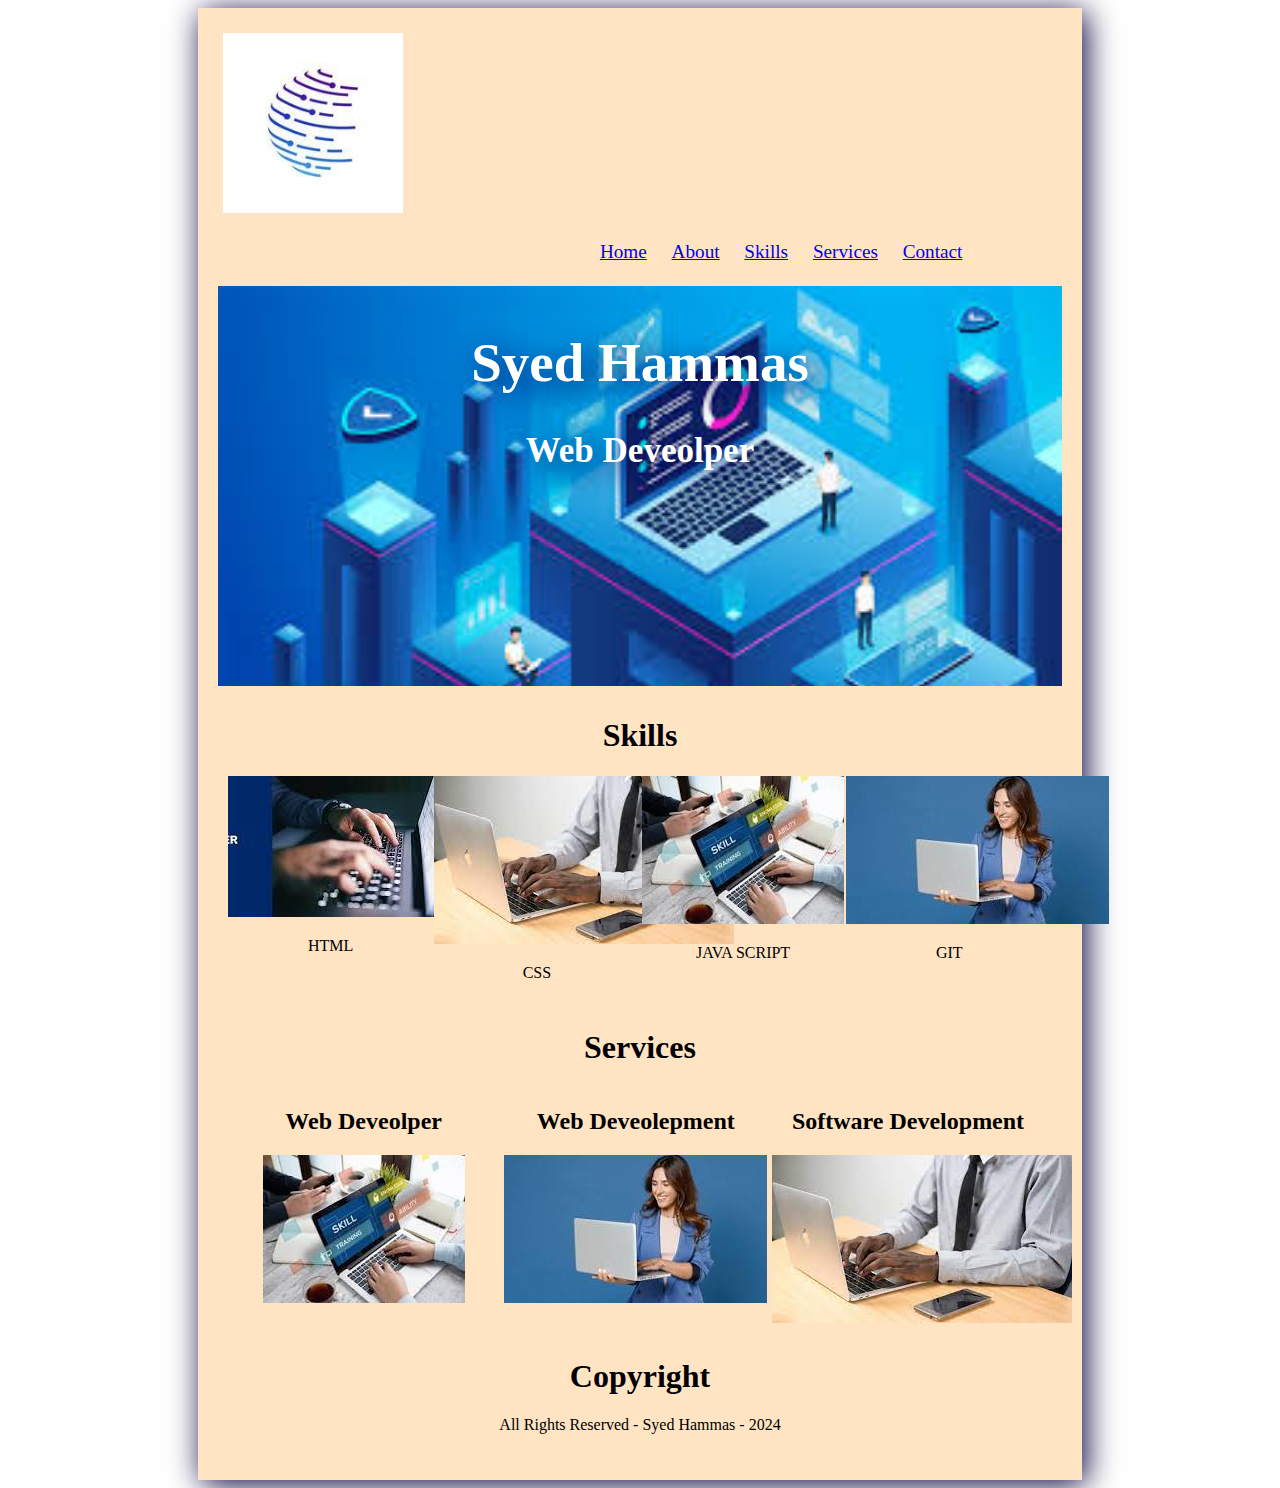
<file: index.html>
<!DOCTYPE html>
<html lang="en">

<head>
    <meta charset="UTF-8">
    <meta http-equiv="X-UA-Compatible" content="IE=edge">
    <meta name="viewport" content="width=device-width, initial-scale=1.0">
    <title>Document</title>
    <link rel="stylesheet" href="./style.css">
</head>

<body>

    <div id="container">

        <div id="header">
            <div id="logo">
                <img src="images/logo.jpeg" alt="software">
            </div>
            <div id="navbar">
                <ul>
                    <li><a href="index.html">Home</a></li>
                    <li><a href="about.html">About</a></li>
                    <li><a href="skills.html">Skills</a></li>
                    <li><a href="services.html">Services</a></li>
                    <li><a href="contact.html">Contact</a></li>
                </ul>
            </div>
        </div>

        <div id="images">
            <h1>Syed Hammas</h1>
            <h2>Web Deveolper</h2>
        </div>

        <div id="skills">
            <h1>Skills</h1>

            <div class="skills-body">
                <img src="images/pic 1" alt="software">
                <p>HTML</p>
            </div>
            <div class="skills-body">
                <img src="images/pic 2" alt="software">
                <p>CSS</p>
            </div>
            <div class="skills-body">
                <img src="images/pic 3" alt="software">
                <p>JAVA SCRIPT</p>
            </div>
            <div class="skills-body">
                <img src="images/pic 4" alt="software">
                <p>GIT</p>
            </div>
        </div>

        <div id="services">
            <h1>Services</h1>
            <div class="service">
                <h2>Web Deveolper</h2>
                <img src="images/pic 3" alt="software">
            </div>
            <div class="service">
                <h2>Web Deveolepment</h2>
                <img src="images/pic 4" alt="software">
            </div>
            <div class="service">
                <h2>Software Development</h2>
                <img src="images/pic 2" alt="software">
            </div>
        </div>

        <div id="copyright">
            <h1>Copyright</h1>
            <p>All Rights Reserved - Syed Hammas - 2024</p>
        </div>

    </div>


</body>

</html>
</file>
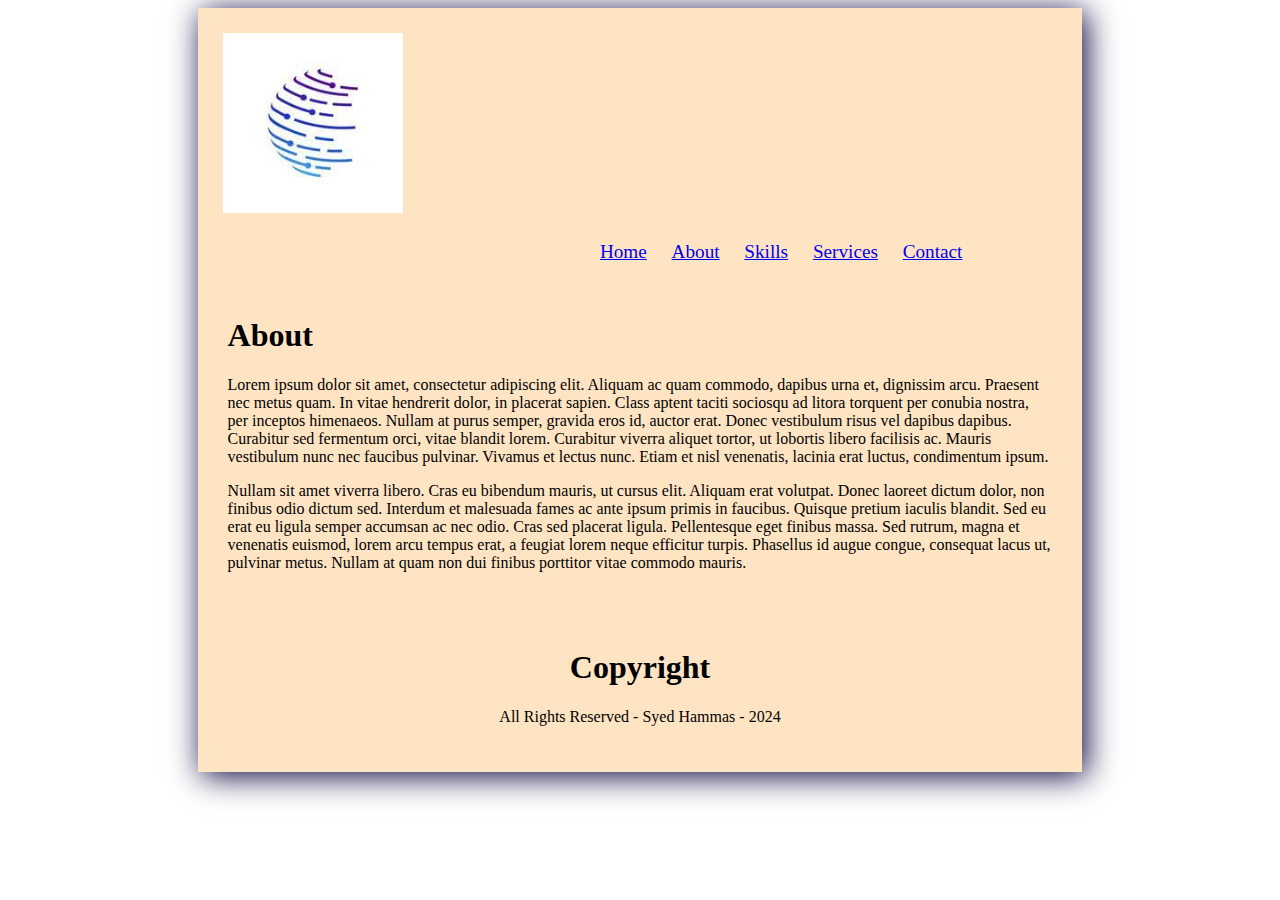
<file: about.html>
<!DOCTYPE html>
<html lang="en">

<head>
    <meta charset="UTF-8">
    <meta http-equiv="X-UA-Compatible" content="IE=edge">
    <meta name="viewport" content="width=device-width, initial-scale=1.0">
    <title>Document</title>
    <link rel="stylesheet" href="./style.css">
    <link rel="stylesheet" href="about.html">

</head>

<body>

    <div id="container">

        <div id="header">
            <div id="logo">
                <img src="images/logo.jpeg" alt="software">
            </div>
            <div id="navbar">
                <ul>
                    <li><a href="index.html">Home</a></li>
                    <li><a href="about.html">About</a></li>
                    <li><a href="skills.html">Skills</a></li>
                    <li><a href="services.html">Services</a></li>
                    <li><a href="contact.html">Contact</a></li>
                </ul>
            </div>
        </div>
        <div id="about">
            <h1>About</h1>
            <p>Lorem ipsum dolor sit amet, consectetur adipiscing elit. Aliquam ac quam commodo, dapibus urna et,
                dignissim arcu. Praesent nec metus quam. In vitae hendrerit dolor, in placerat sapien. Class aptent
                taciti sociosqu ad litora torquent per conubia nostra, per inceptos himenaeos. Nullam at purus semper,
                gravida eros id, auctor erat. Donec vestibulum risus vel dapibus dapibus. Curabitur sed fermentum orci,
                vitae blandit lorem. Curabitur viverra aliquet tortor, ut lobortis libero facilisis ac. Mauris
                vestibulum nunc nec faucibus pulvinar. Vivamus et lectus nunc. Etiam et nisl venenatis, lacinia erat
                luctus, condimentum ipsum.</p>
            <p>
                Nullam sit amet viverra libero. Cras eu bibendum mauris, ut cursus elit. Aliquam erat volutpat. Donec
                laoreet dictum dolor, non finibus odio dictum sed. Interdum et malesuada fames ac ante ipsum primis in
                faucibus. Quisque pretium iaculis blandit. Sed eu erat eu ligula semper accumsan ac nec odio. Cras sed
                placerat ligula. Pellentesque eget finibus massa. Sed rutrum, magna et venenatis euismod, lorem arcu
                tempus erat, a feugiat lorem neque efficitur turpis. Phasellus id augue congue, consequat lacus ut,
                pulvinar metus. Nullam at quam non dui finibus porttitor vitae commodo mauris.
            </p>







        </div>



        <div id="copyright">
            <h1>Copyright</h1>
            <p>All Rights Reserved - Syed Hammas - 2024</p>
        </div>

    </div>


</body>

</html>
</file>
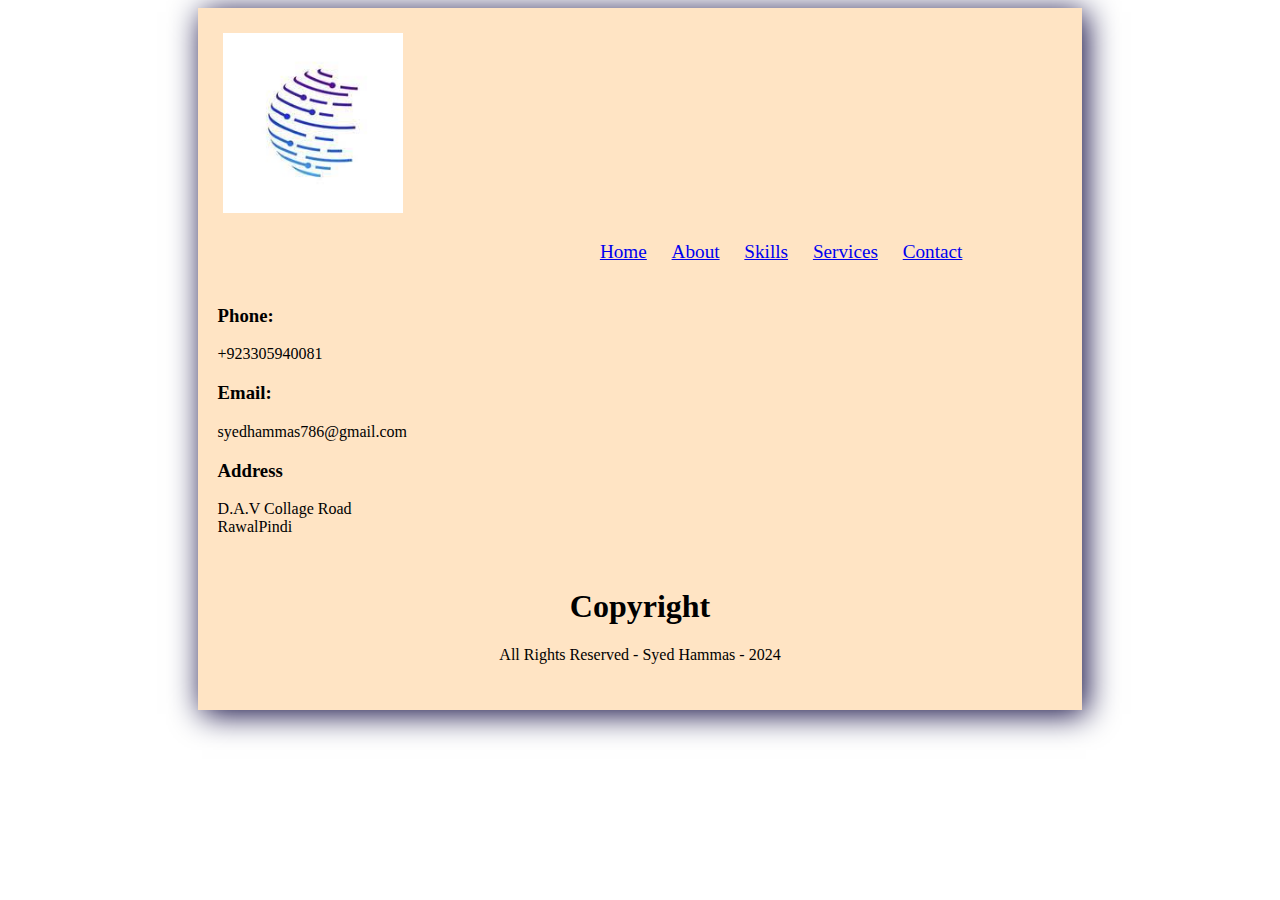
<file: contact.html>
<!DOCTYPE html>
<html lang="en">

<head>
    <meta charset="UTF-8">
    <meta http-equiv="X-UA-Compatible" content="IE=edge">
    <meta name="viewport" content="width=device-width, initial-scale=1.0">
    <title>Document</title>
    <link rel="stylesheet" href="./style.css">
</head>

<body>

    <div id="container">

        <div id="header">
            <div id="logo">
                <img src="images/logo.jpeg" alt="software">
            </div>
            <div id="navbar">
                <ul>
                    <li><a href="index.html">Home</a></li>
                    <li><a href="about.html">About</a></li>
                    <li><a href="skills.html">Skills</a></li>
                    <li><a href="services.html">Services</a></li>
                    <li><a href="contact.html">Contact</a></li>
                </ul>
            </div>
        </div>
        <div id="contact">
            <h3>Phone:</h3>
            <p>+923305940081</p>
            <h3>Email:</h3>
            <p>syedhammas786@gmail.com</p>
            <h3>Address</h3>
            <p>D.A.V Collage Road<br>RawalPindi
            </p>
        </div>


        <div id="copyright">
            <h1>Copyright</h1>
            <p>All Rights Reserved - Syed Hammas - 2024</p>
        </div>

    </div>


</body>

</html>
</file>
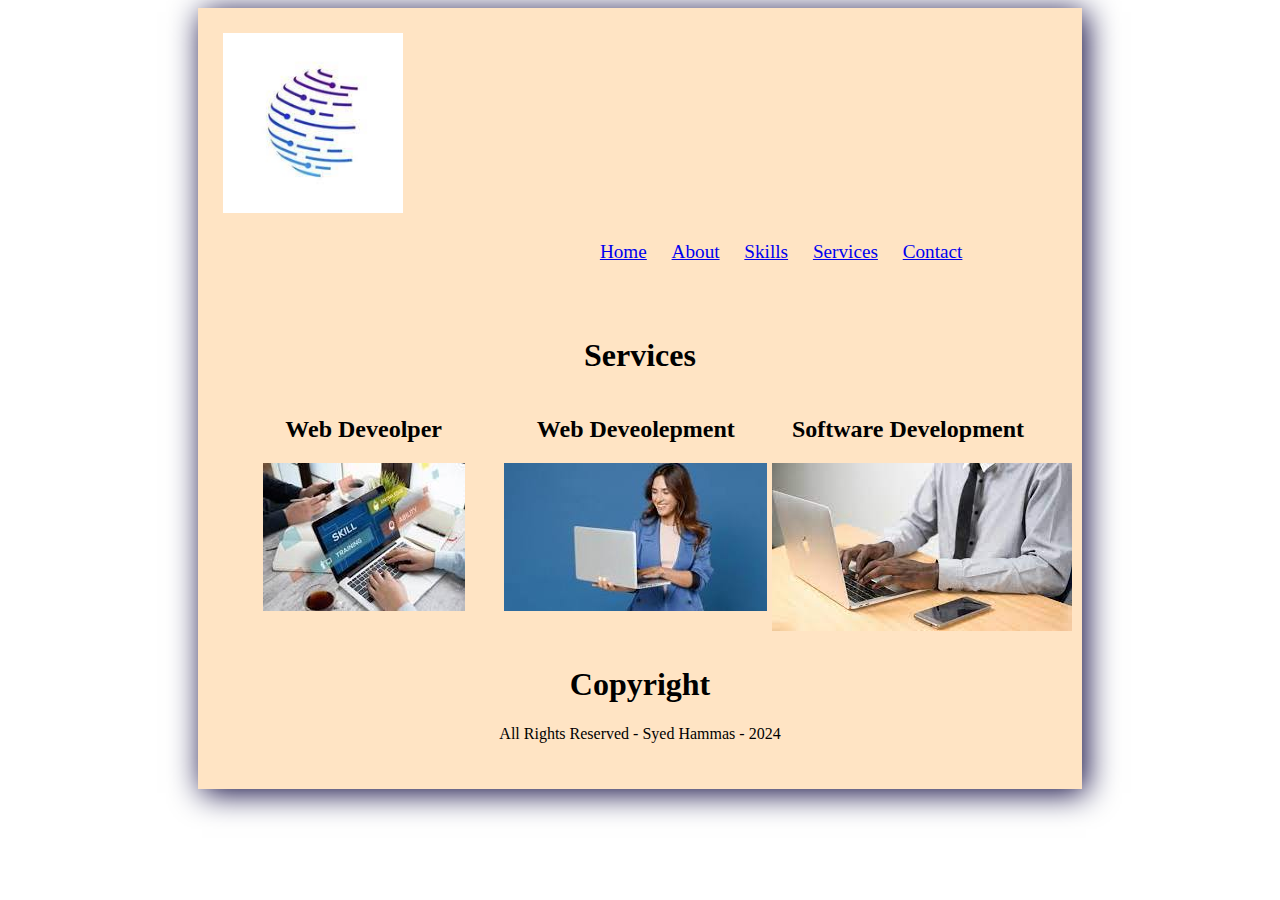
<file: services.html>
<!DOCTYPE html>
<html lang="en">

<head>
    <meta charset="UTF-8">
    <meta http-equiv="X-UA-Compatible" content="IE=edge">
    <meta name="viewport" content="width=device-width, initial-scale=1.0">
    <title>Document</title>
    <link rel="stylesheet" href="./style.css">
</head>

<body>

    <div id="container">

        <div id="header">
            <div id="logo">
                <img src="images/logo.jpeg" alt="software">
            </div>
            <div id="navbar">
                <ul>
                    <li><a href="index.html">Home</a></li>
                    <li><a href="about.html">About</a></li>
                    <li><a href="skills.html">Skills</a></li>
                    <li><a href="services.html">Services</a></li>
                    <li><a href="contact.html">Contact</a></li>
                </ul>
            </div>
        </div>

        <div id="services">
            <h1>Services</h1>
            <div class="service">
                <h2>Web Deveolper</h2>
                <img src="images/pic 3" alt="software">
            </div>
            <div class="service">
                <h2>Web Deveolepment</h2>
                <img src="images/pic 4" alt="software">
            </div>
            <div class="service">
                <h2>Software Development</h2>
                <img src="images/pic 2" alt="software">
            </div>
        </div>

        <div id="copyright">
            <h1>Copyright</h1>
            <p>All Rights Reserved - Syed Hammas - 2024</p>
        </div>

    </div>


</body>

</html>
</file>
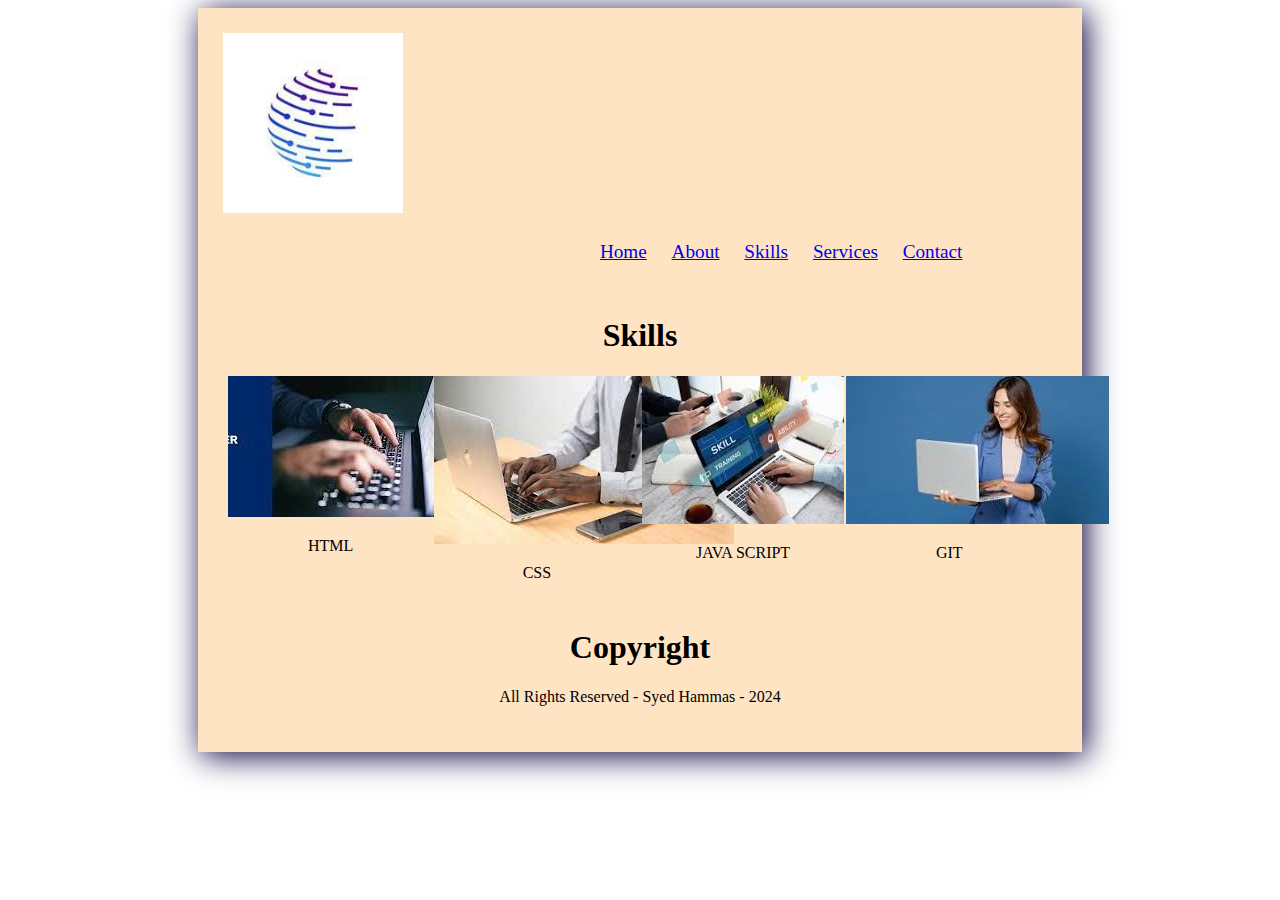
<file: skills.html>
<!DOCTYPE html>
<html lang="en">

<head>
    <meta charset="UTF-8">
    <meta http-equiv="X-UA-Compatible" content="IE=edge">
    <meta name="viewport" content="width=device-width, initial-scale=1.0">
    <title>Document</title>
    <link rel="stylesheet" href="./style.css">
</head>

<body>

    <div id="container">

        <div id="header">
            <div id="logo">
                <img src="images/logo.jpeg" alt="software">
            </div>
            <div id="navbar">
                <ul>
                    <li><a href="index.html">Home</a></li>
                    <li><a href="about.html">About</a></li>
                    <li><a href="skills.html">Skills</a></li>
                    <li><a href="services.html">Services</a></li>
                    <li><a href="contact.html">Contact</a></li>
                </ul>
            </div>
        </div>

        <div id="skills">
            <h1>Skills</h1>

            <div class="skills-body">
                <img src="images/pic 1" alt="software">
                <p>HTML</p>
            </div>
            <div class="skills-body">
                <img src="images/pic 2" alt="software">
                <p>CSS</p>
            </div>
            <div class="skills-body">
                <img src="images/pic 3" alt="software">
                <p>JAVA SCRIPT</p>
            </div>
            <div class="skills-body">
                <img src="images/pic 4" alt="software">
                <p>GIT</p>
            </div>
        </div>

        <div id="copyright">
            <h1>Copyright</h1>
            <p>All Rights Reserved - Syed Hammas - 2024</p>
        </div>

    </div>


</body>

</html>
</file>
<file: style.css>
*{
    box-sizing: border-box;

}
#container{
    width: 70%;
    margin: auto;
    padding: 20px;
    box-shadow: 4px 4px 30px rgb(8, 2, 59);;   
    background-color: bisque;
}

#header{
    height: 258px;
    
}

#header #logo{
    
    width: 60%;
    float: left;
    padding: 5px;
}

#header #logo img{
    height: 180px;
}

#header #navbar{
    width: 100%;
    padding: 90px;;
    margin: auto;
}

#header #navbar ul{
    list-style-type:none;
      font-size: larger;
      float: right;


}

#header #navbar ul li{
    display: inline;
    padding: 10px;

}


#images{
    
    clear: both;
    padding: 10px;
    background-image: url('images/img');
    background-size: 100% 120%;
    height: 400px;
    text-align:center;
}

#images h1, #images h2{
    color: white;    
    text-shadow: 8px 8px 30px rgb(10, 9, 99);
}

#images h1{
    margin-top: 35px;
    font-size: 55px;

}
#images h2{
    font-size: 35px;
    margin-top: 2px;
}

#skills, #about{
    clear: both;
    text-align:center;
    padding: 10px;
}
#skills .skills-body{
    float: left;
    width: 25%;
}

#services{
    clear: both;
    padding: 10px;
    text-align: center;
    margin: 20px 0;
}


#services .service{
    width: 33%;
    float: left;
}

#copyright{
    clear: both;    
    margin-top: 20px;
    padding: 10px;
    text-align: center;
}

#about{
    text-align: left;
}
#contact{



}
</file>
